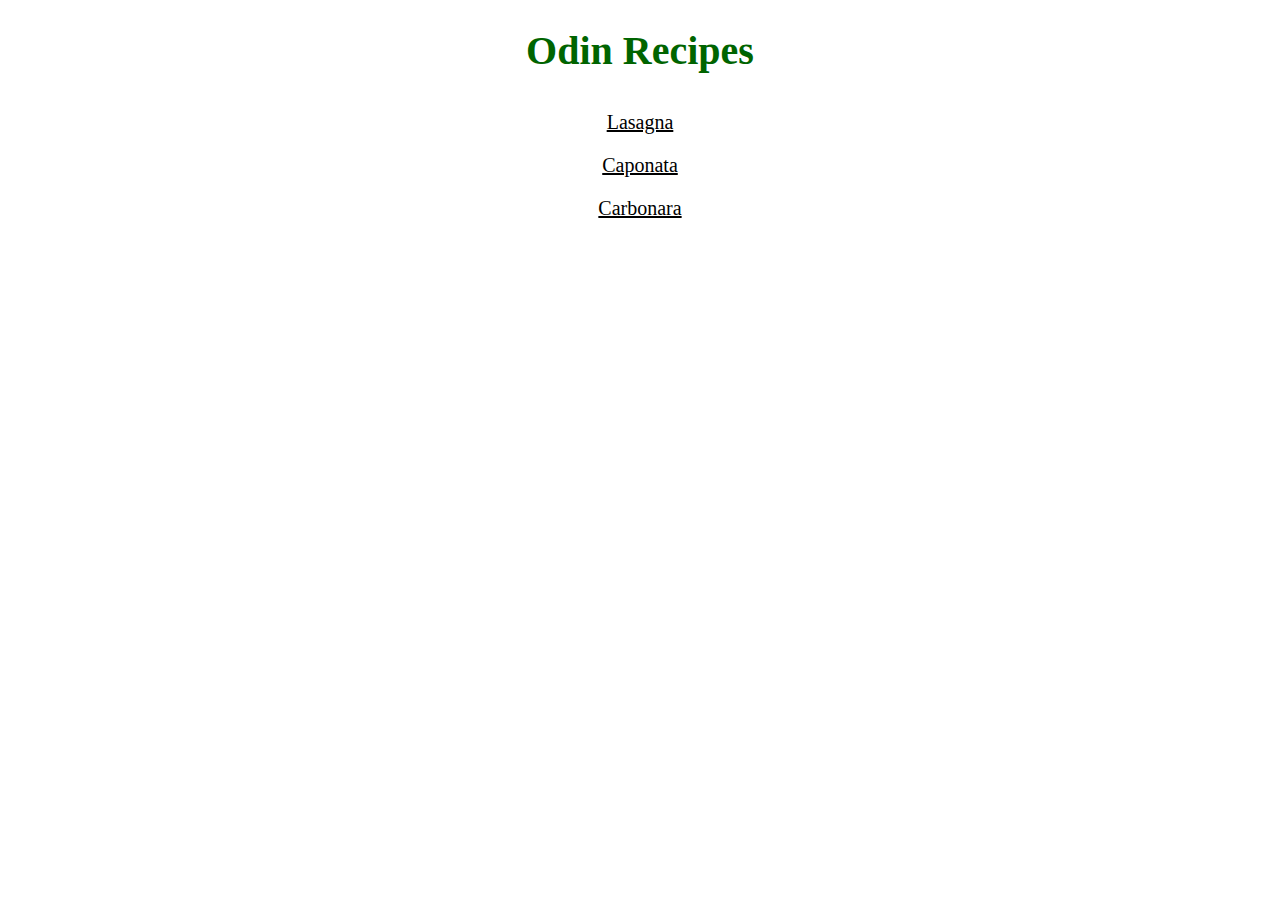
<file: index.html>
<!DOCTYPE html>
<html lang="en">
<head>
    <meta charset="UTF-8">
    <meta http-equiv="X-UA-Compatible" content="IE=edge">
    <meta name="viewport" content="width=device-width, initial-scale=1.0">
    <title>Odin Recipes</title>
    <link rel="stylesheet" href="styles.css">
</head>

    

    <body>

    <h1>Odin Recipes</h1>
    <div class="container">
        <a href="./recipes/lasagna.html">Lasagna</a>
        <a href="./recipes/caponata.html">Caponata</a>
        <a href="./recipes/carbonara.html">Carbonara</a>
    </div>
</body>
</html>
</file>
<file: styles.css>
.container{
    display:flex;
    flex-direction: column;
    align-items: center;

}

h1{
    text-align: center;
    font-size: 40px;
    color:darkgreen;
}

h3{
    color:darkgreen;
    margin:10;
}

h4{
    font-size: 25px;
    font-family: 'lucinda';
    margin: 0;
}

a{
    margin: 10px;
    color:black;
    font-size: 20px;
}
</file>
